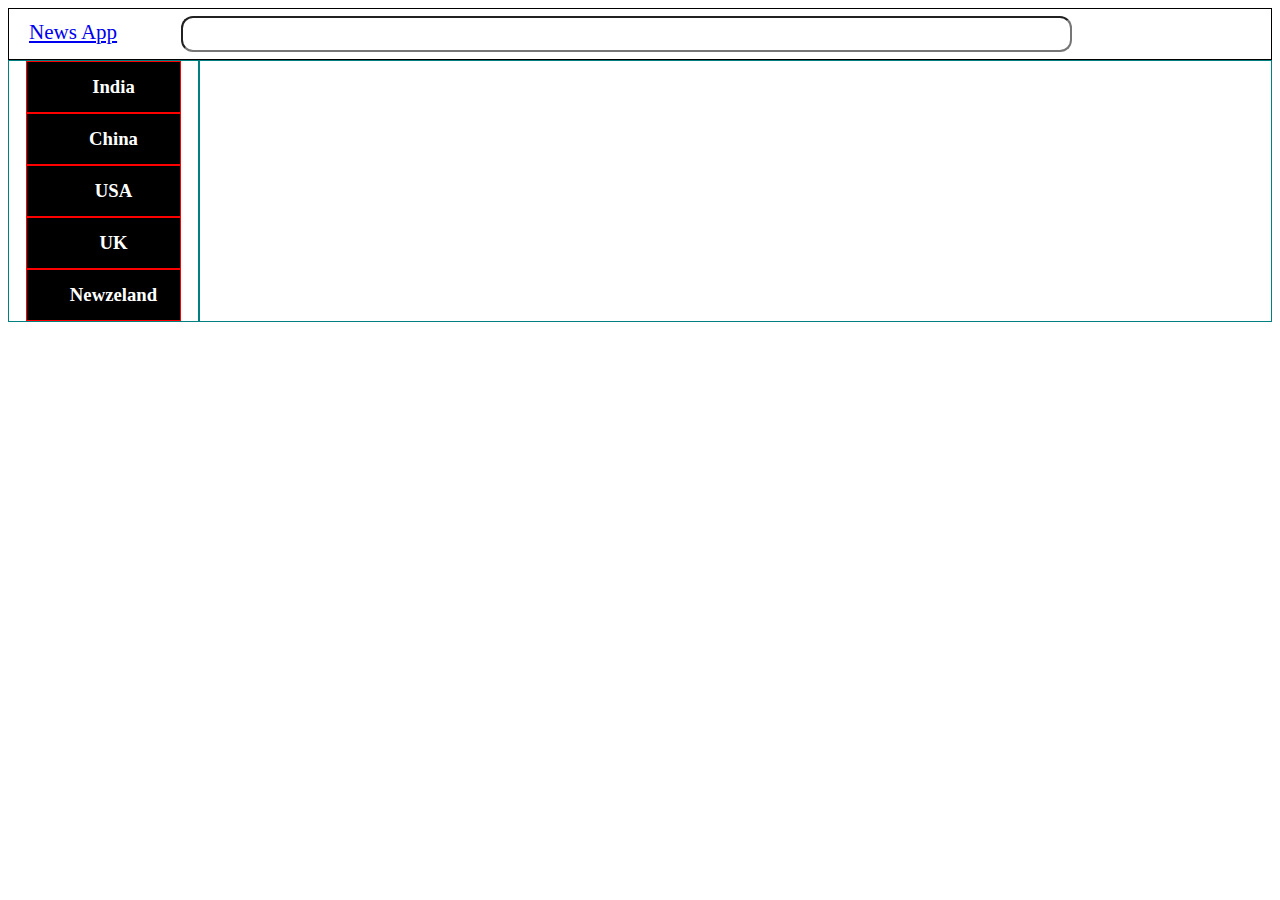
<file: index.html>
<!DOCTYPE html>
<html lang="en">
  <head>
    <meta charset="UTF-8" />
    <meta http-equiv="X-UA-Compatible" content="IE=edge" />
    <meta name="viewport" content="width=device-width, initial-scale=1.0" />
    <title>News App</title>
    <link rel="stylesheet" href="styles/index.css">
  </head>
  <body>
    <!-- Give Navbar with id "navbar"  -->
    <div id="navbar"></div>
    <!-- Navbar will have input with id search_input and a link to home page i.e. index.html -->
  
    <!-- Sidebar will have id "sidebar"  -->

<div id="parent">
    <div id="sidebar">
      <h3 id="in">India</h3>
      <h3 id="ch">China</h3>
      <h3 id="us">USA</h3>
      <h3 id="uk">UK</h3>
      <h3 id="nz">Newzeland</h3>

    </div>

<div id="results">
</div>


  </div>
    <!-- Give link to top headlines of countries in sidebar with id as their country codes 
    india :- in
    china :- ch
    usa :- us
    uk : uk
    Newzeland :- nz -->

    <!-- Append results inside div with id "results"  -->
    <!-- News divs will have class "news"  -->
  </body>
</html>
<script src="./scripts/index.js" type="module"></script>
</file>
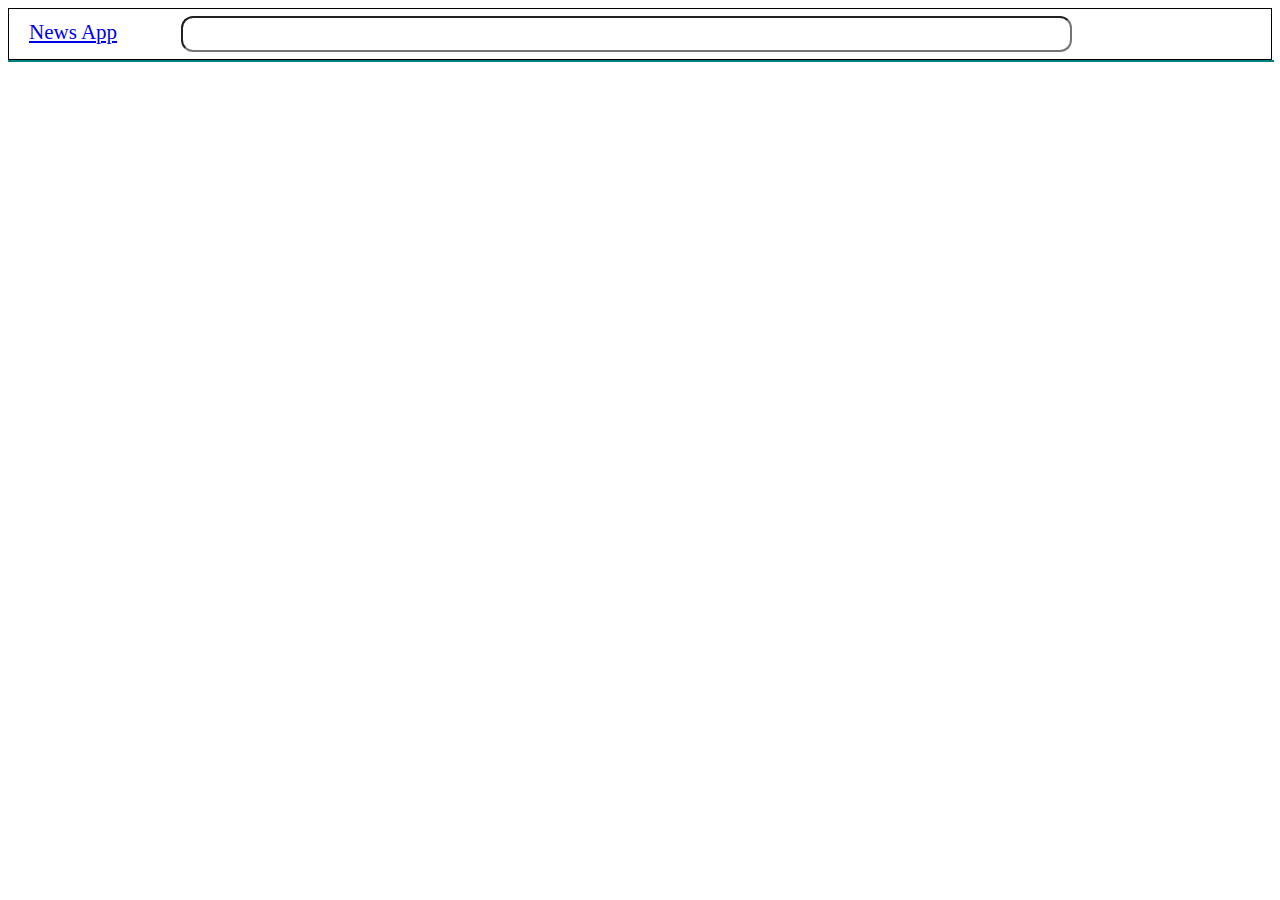
<file: news.html>
<!DOCTYPE html>
<html lang="en">
  <head>
    <meta charset="UTF-8" />
    <meta http-equiv="X-UA-Compatible" content="IE=edge" />
    <meta name="viewport" content="width=device-width, initial-scale=1.0" />
    <title>Detailed news</title>
    <link rel="stylesheet" href="./styles/news.css">
  </head>
  <body>
    <!-- Same navbar with same functionality  -->
    <div id="navbar"></div>
    <!-- Append detailed news in div with id "detailed_news"  -->
    <div id="detailed_news"></div>
  </body>
</html>
<script src="./scripts/news.js" type="module"></script>
</file>
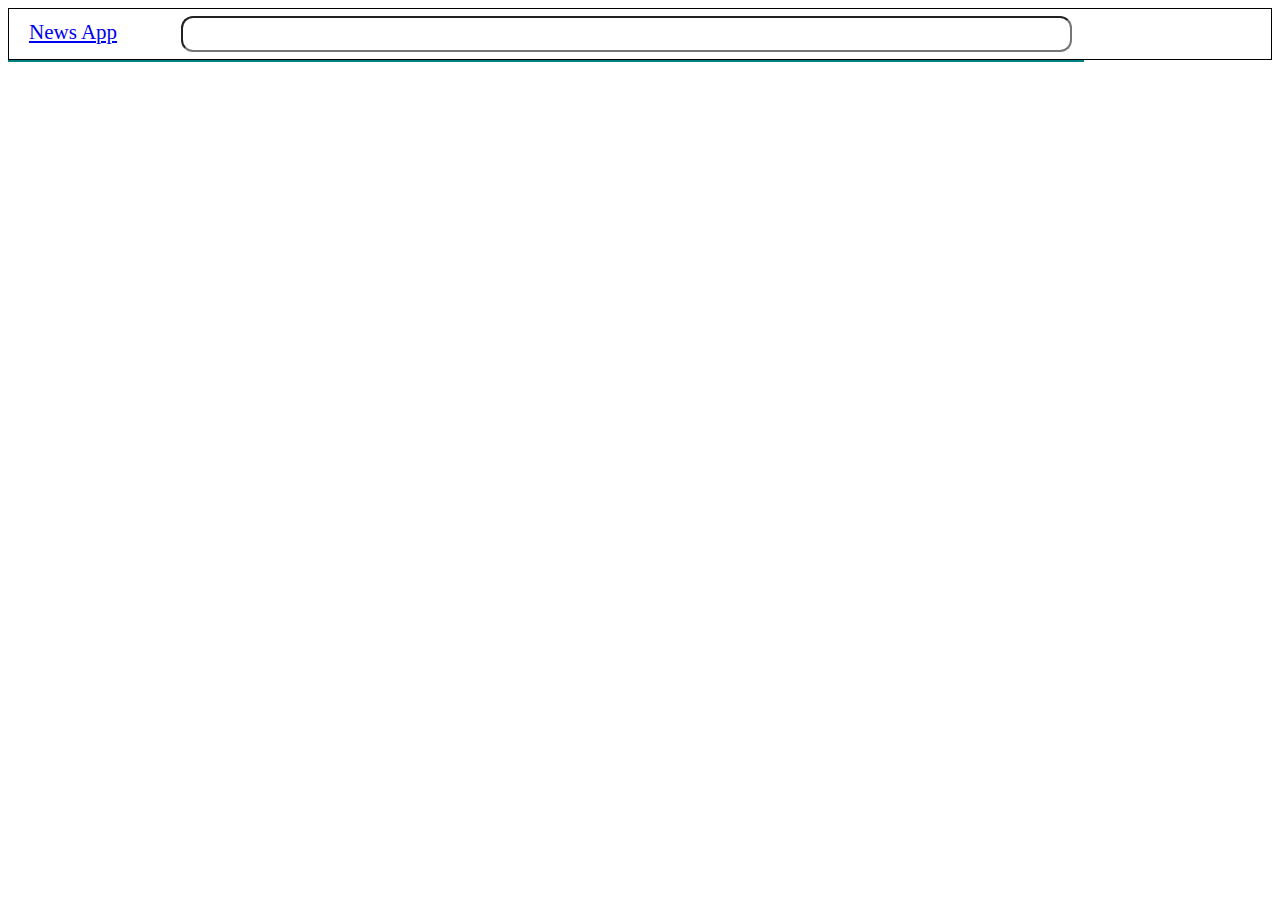
<file: search.html>
<!DOCTYPE html>
<html lang="en">
  <head>
    <meta charset="UTF-8" />
    <meta http-equiv="X-UA-Compatible" content="IE=edge" />
    <meta name="viewport" content="width=device-width, initial-scale=1.0" />
    <title>Search results</title>
    <link rel="stylesheet" href="styles/search.css">
  </head>
  <body>
    <!-- Same navbar with same functionality  -->
    <div id="navbar"></div>

    <!-- Append results inside div with id "results"  -->
    <div id="results"></div>
    <!-- News divs will have class "news"  -->
  </body>
</html>

<script src="./scripts/search.js" type="module"></script>
</file>
<file: styles/index.css>
#navbar{
    height: 50px;
    width: 100;
    border:1px solid black;
}

#navbar>a{
    font-size: 21px;
    margin-left: 20px;
}

#search_input{
    height: 30px;
    width: 70%;
    margin-left: 60px;
    border-radius: 12px;
    margin-top: 7px;
}


#parent{
    display: flex;

}


#sidebar{
    border: 1px solid teal;
    width: 15%;
    height: max-content;
}

/* #results{
    border:1px solid blue;
    width: 75%;
    height: max-content;
} */

#sidebar>h3{
    margin: auto;
    padding-left: 20px;
    border: 1px solid red;
    background-color: black;
    width: 70%;
    line-height: 50px;
    text-align: center;
    color:white;
}


#results{
    border:1px solid teal;
    width: 85%;

}
.news{
    border: 1px solid red;
    display:flex;
    height: auto;
    width: auto;
}

#div1{
     border:1px solid green;
     height: 250px;
     width: 35%;
}

#img1{
    height: 250px;
    width: 100%;
}

#div2{
    border:1px solid green;
    height: 250px;
    width: 65%;
}
</file>
<file: styles/news.css>
#navbar{
    height: 50px;
    width: 100;
    border:1px solid black;
}

#navbar>a{
    font-size: 21px;
    margin-left: 20px;
}

#search_input{
    height: 30px;
    width: 70%;
    margin-left: 60px;
    border-radius: 12px;
    margin-top: 7px;
}


#detailed_news{
    border:1px solid teal;
    width:100%

}
#detailed_news>div{
    margin: auto;
    /* width: 50%; */
    border: 1px solid red;

    height: auto;
    width: auto;
}



#img3{
    height: 250px;
    width: 100%;
}
</file>
<file: styles/search.css>
#navbar{
    height: 50px;
    width: 100;
    border:1px solid black;
}
#navbar>a{
    font-size: 21px;
    margin-left: 20px;
}

#search_input{
    height: 30px;
    width: 70%;
    margin-left: 60px;
    border-radius: 12px;
    margin-top: 7px;
}


#results{
    border:1px solid teal;
    width: 85%;

}
.news{
    border: 1px solid red;
    display:flex;
    height: auto;
    width: auto;
}

#div1{
     border:1px solid green;
     height: 250px;
     width: 35%;
}

#img1{
    height: 250px;
    width: 100%;
}

#div2{
    border:1px solid green;
    height: 250px;
    width: 65%;
}
</file>
